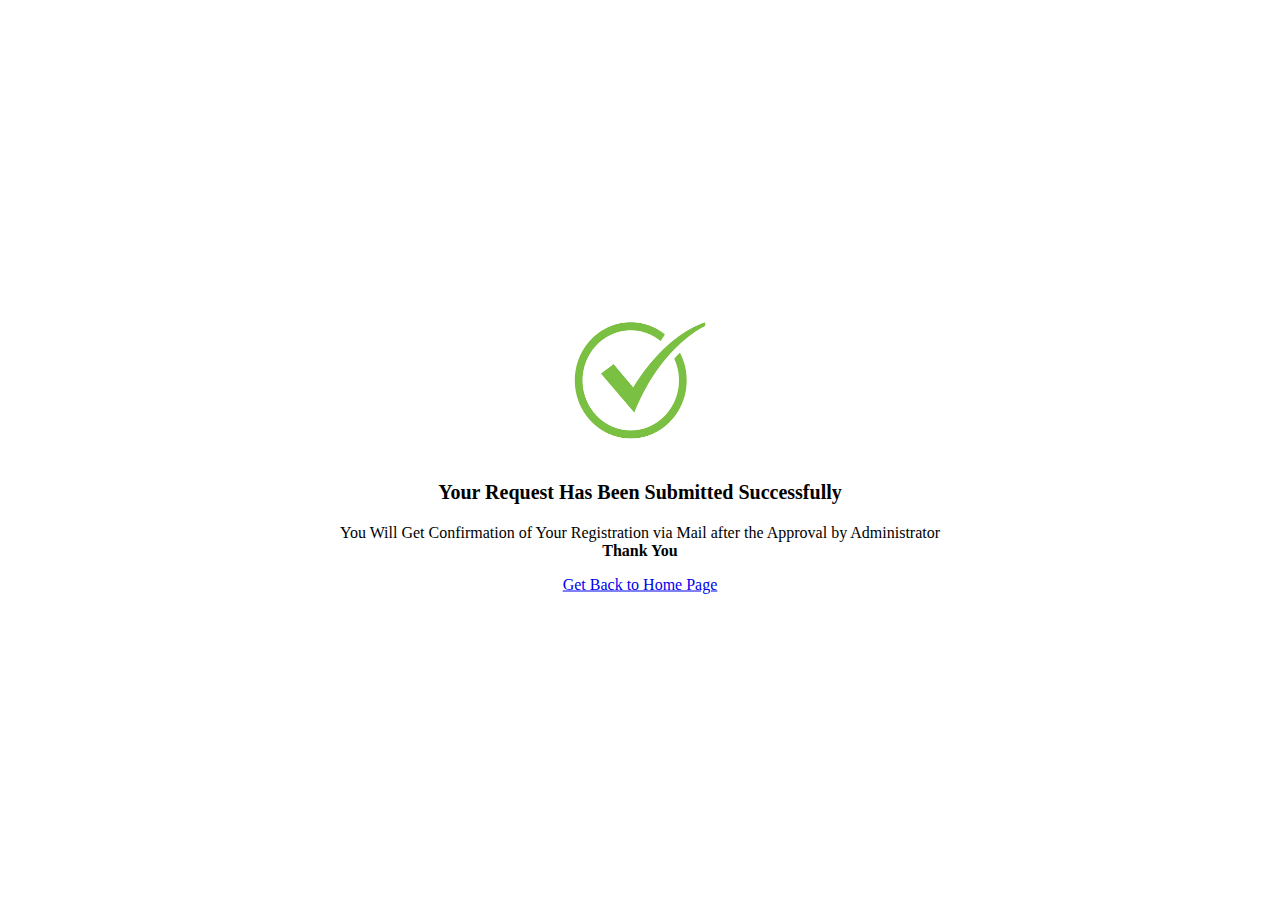
<file: submission.html>
<!DOCTYPE html>
<html lang="en">

<head>
    <meta charset="UTF-8">
    <meta name="viewport" content="width=device-width, initial-scale=1.0">
    <title>Department of Computer Science</title>
</head>
<link rel="stylesheet" href="style.css">
<link rel="stylesheet" href="https://stackpath.bootstrapcdn.com/bootstrap/4.5.0/css/bootstrap.min.css" integrity="sha384-9aIt2nRpC12Uk9gS9baDl411NQApFmC26EwAOH8WgZl5MYYxFfc+NcPb1dKGj7Sk" crossorigin="anonymous">
<link rel="stylesheet" href="https://stackpath.bootstrapcdn.com/font-awesome/4.7.0/css/font-awesome.min.css">
<link rel="stylesheet" href="responce.css">
<link href="https://fonts.googleapis.com/css?family=Merriweather" rel="stylesheet">

<body>

    <div class="submitted">

        <img src="images/doneiconpng.jpg" width="250px" height="150px" alt="">
        <p class="alert">Your Request Has Been Submitted Successfully
        </p>
        <p>You Will Get Confirmation of Your Registration via Mail after the Approval by Administrator
            <br> <b>Thank You </b></p>

        <a href="index.html">Get Back to Home Page</a>

    </div>




</body>
</file>
<file: style.css>
.navbar {
    background-color: #34495E !important;
}

.nav-link:hover {
    color: white !important;
}

.nav-link {
    color: #D7DBDD !important;
    font-size: 13px !important;
}

.activate {
    color: white !important;
    background-color: rgb(20, 167, 83);
}

.btn {
    color: #D7DBDD !important;
}

.btn:hover {
    color: white !important;
}

.depart-text {
    height: 40px;
    text-align: justify;
    font-size: 13px;
    color: white;
    margin-left: 5px;
}

.navbar-toggler-icon {
    display: flex !important;
    justify-content: center !important;
    align-items: center !important;
}

.head {
    display: flex;
    flex-direction: row;
    justify-content: center;
    align-items: center;
    margin-right: 200px;
}

.nav-link {
    border: 1px solid green;
    border-radius: 4px;
    margin: 2px;
    text-align: center;
}

.dropdown-menu {
    background-color: #34495E !important;
}

.form-inline {
    justify-content: center !important;
}

.welcome {
    padding: 20px 0px 20px 0px;
    text-align: center;
    font-size: 30px;
    background-color: rgb(250, 250, 250);
    font-weight: bold;
    color: #5D6D7E;
    font-family: 'Merriweather';
}

.mainbody {
    display: flex;
    flex-direction: row;
    background-color: rgb(252, 250, 250);
}

.anouncement {
    width: 20%;
    margin: 20px;
    padding: 10px;
    color: blue;
}

.anounce-hr {
    border: none;
    height: 2px;
    background: blue;
    margin-top: 5px;
}

.marq {
    text-align: justify;
    color: #5D6D7E;
}

.hod {
    color: #283747;
    margin: 20px;
    padding: 10px;
    width: 50%;
    display: flex;
    flex-direction: column;
    align-items: center;
}

.features {
    padding: 30px 150px 30px 150px;
    display: flex;
    flex-direction: row;
    justify-content: space-between;
    flex-wrap: wrap;
    background-color: #2E4053;
}

.item {
    padding: 10px 10px 20px 10px;
    display: flex;
    flex-direction: column;
    align-items: center;
    background-color: rgb(252, 250, 250);
    box-shadow: 0px 2px 5px black;
    margin: 5px;
    width: 200px;
}

.btn {
    margin-top: 10px;
}

.features h4 {
    font-family: 'Merriweather';
    margin-top: 10px;
}

.footer {
    background-color: rgb(37, 55, 75);
    padding: 20px;
    display: flex;
    flex-direction: column;
    align-items: center;
    color: white;
}

.logos .fa {
    width: 30px;
    height: 30px;
    border-radius: 50%;
    text-align: center;
    line-height: 30px;
    background-color: white;
    margin: 0px 5px 10px 0px;
}

.location {
    display: flex;
    flex-direction: row;
    text-align: center;
    margin-bottom: 5px;
}

.logos a:hover i {
    background-color: rgb(125, 125, 216);
    color: black;
    transform: scale(1.3);
}

.login-background {
    width: 100%;
    background-repeat: no-repeat;
    background-size: cover;
    background-position: center;
    background-image: url("images/loginbackground.png");
    padding: 100px;
    display: flex;
    flex-direction: row;
    justify-content: space-around;
}

.login {
    padding: 20px;
    display: flex;
    flex-direction: column;
    align-items: center;
}

.input {
    border-radius: 20px;
    border: none;
    padding: 5px 5px 5px 35px;
    font-size: 13px;
    display: block;
    margin-bottom: 10px;
    outline: none;
}

.login i {
    padding-top: 6px;
    width: 40px;
    position: absolute;
    text-align: center;
}

.btn1 {
    color: blue;
    font-weight: bold;
    border: none;
    text-align: center;
    border-radius: 15px;
    font-size: 13px;
    padding: 5px 15px 5px 15px;
    transition: 0.3s;
}

.btn1:hover {
    transform: scale(1.1);
    color: black;
}

.btn1:focus {
    outline: none;
}

.registration-background {
    background-image: url("images/registrationbackground.jpg");
    background-repeat: no-repeat;
    background-size: cover;
    background-position: center;
    padding: 50px 200px 50px 200px;
}

.registration-form {
    background: linear-gradient(#48c6ef, #6f86d6);
    margin: auto;
    padding: 30px;
    border-radius: 10px;
    display: flex;
    flex-direction: column;
    align-items: center;
}

.registration-form h4 {
    font-weight: bold;
    color: white;
    margin-top: 10px;
}

.registration-hr {
    border: none;
    height: 2px;
    margin-top: 2px;
    background: #F47930;
}

.label {
    display: block;
    color: white;
    font-weight: bold;
    font-size: 20px;
    margin-top: 10px;
}

.input1 {
    border: none;
    border-radius: 10px;
    padding: 5px 10px 5px 10px;
    width: 400px;
    font-weight: bold;
    -webkit-transition: width .35s ease-in-out;
    transition: width .35s ease-in-out;
    outline: none;
}

.input1:focus {
    background-color: wheat;
    width: 500px;
}

.input1::placeholder {
    font-weight: lighter;
}

.registration-form .btn1 {
    width: 150px;
    border-radius: 10px;
    font-size: 15px;
}

.submitted {
    text-align: center;
    position: absolute;
    left: 50%;
    top: 50%;
    transform: translate(-50%, -50%);
}

.alert {
    font-size: 20px;
    font-weight: bold;
}
</file>
<file: responce.css>
@media screen and (max-width:800px) {
    .mainbody {
        flex-direction: column;
        align-items: center;
    }
    .anouncement,
    .hod {
        width: 100%;
        padding: 20px;
    }
    .welcome {
        font-size: 20px;
    }
    .head {
        margin: 0;
    }
    .marq {
        height: 100px;
    }
    .item {
        width: 100%;
    }
    .login-background {
        flex-direction: column;
        padding: 50px;
    }
}

@media screen and (max-width:1000px) {
    .registration-background {
        padding: 50px;
    }
}

@media screen and (max-width:600px) {
    .features {
        padding: 30px;
    }
    .registration-background {
        padding: 30px 20px 30px 20px;
    }
    .registration-form {
        padding: 20px 10px 20px 10px;
    }
    .label {
        font-size: 15px;
    }
    .input1 {
        width: 100%;
        font-size: 14px;
    }
    .input1:focus {
        width: 110%;
    }
    .input1::placeholder {
        font-size: 13px;
    }
    .registration-form .btn1 {
        width: 100px;
        font-size: 14px;
    }
}
</file>
